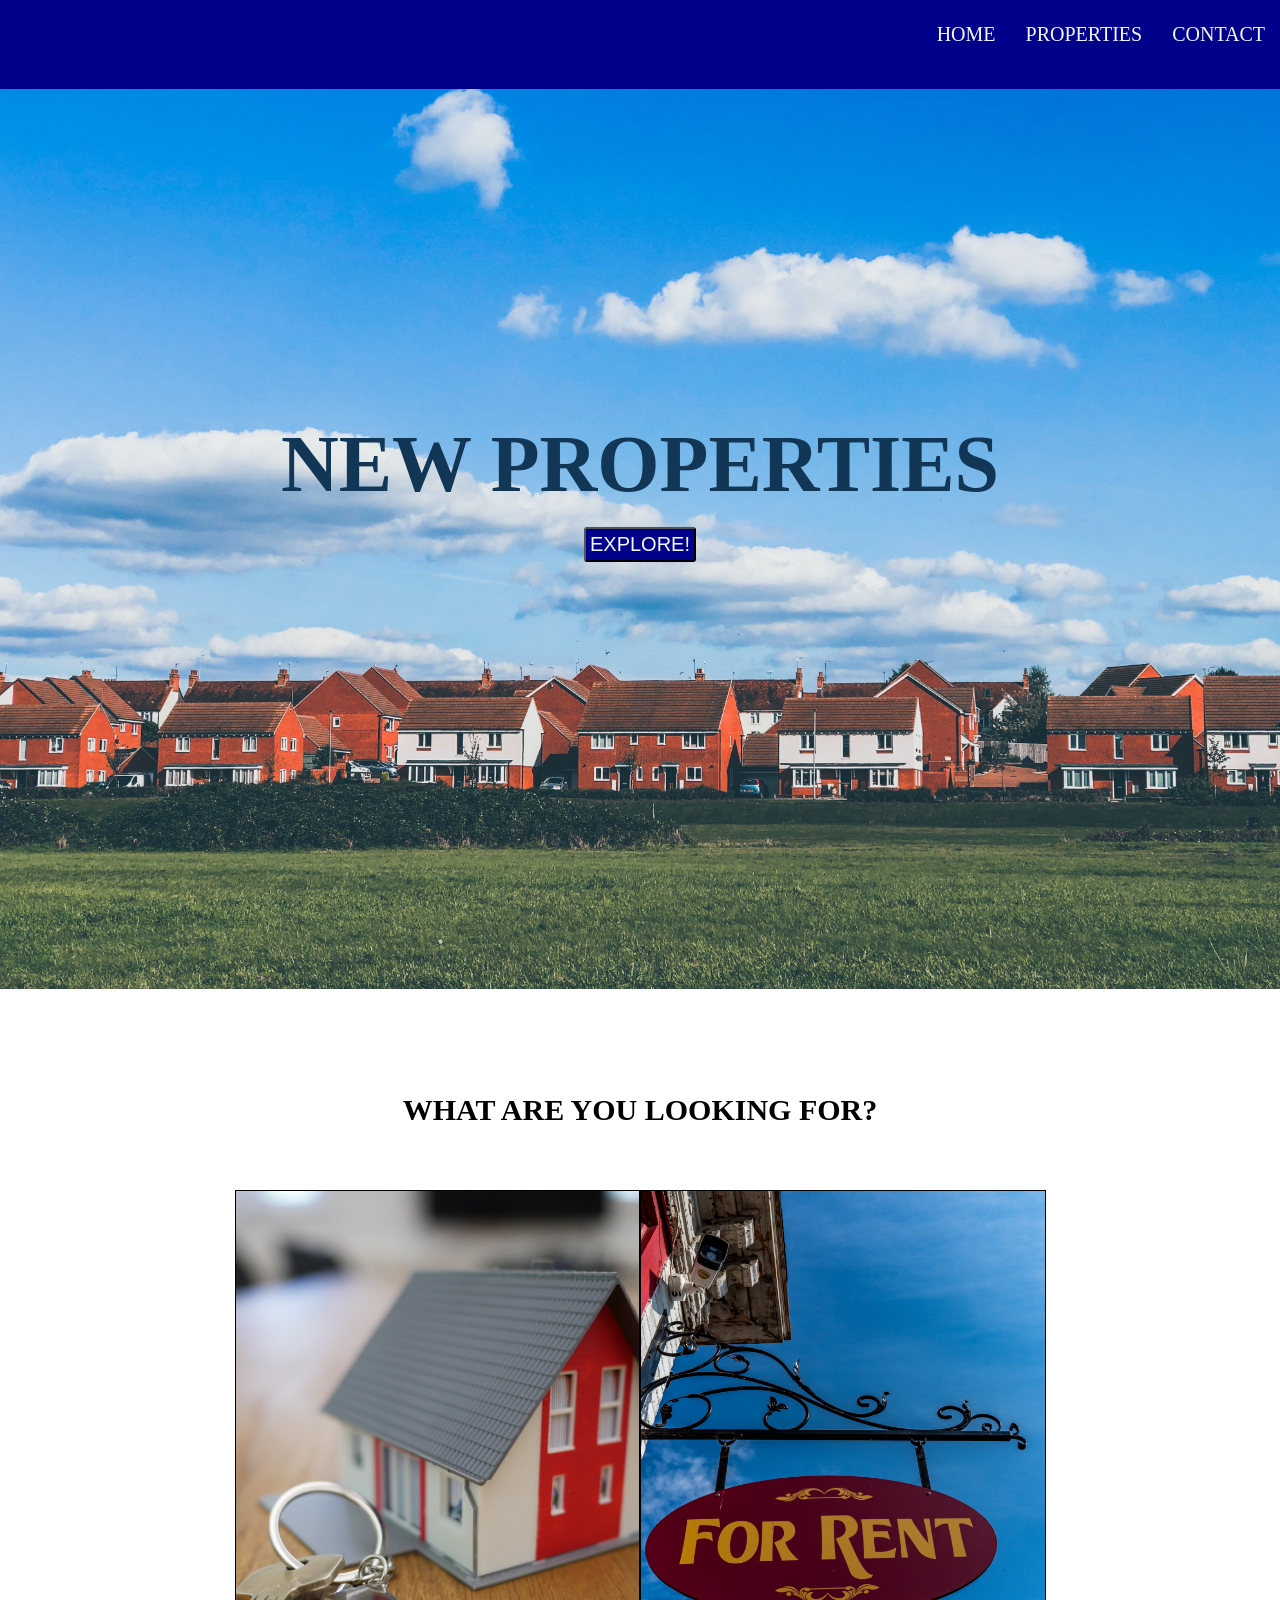
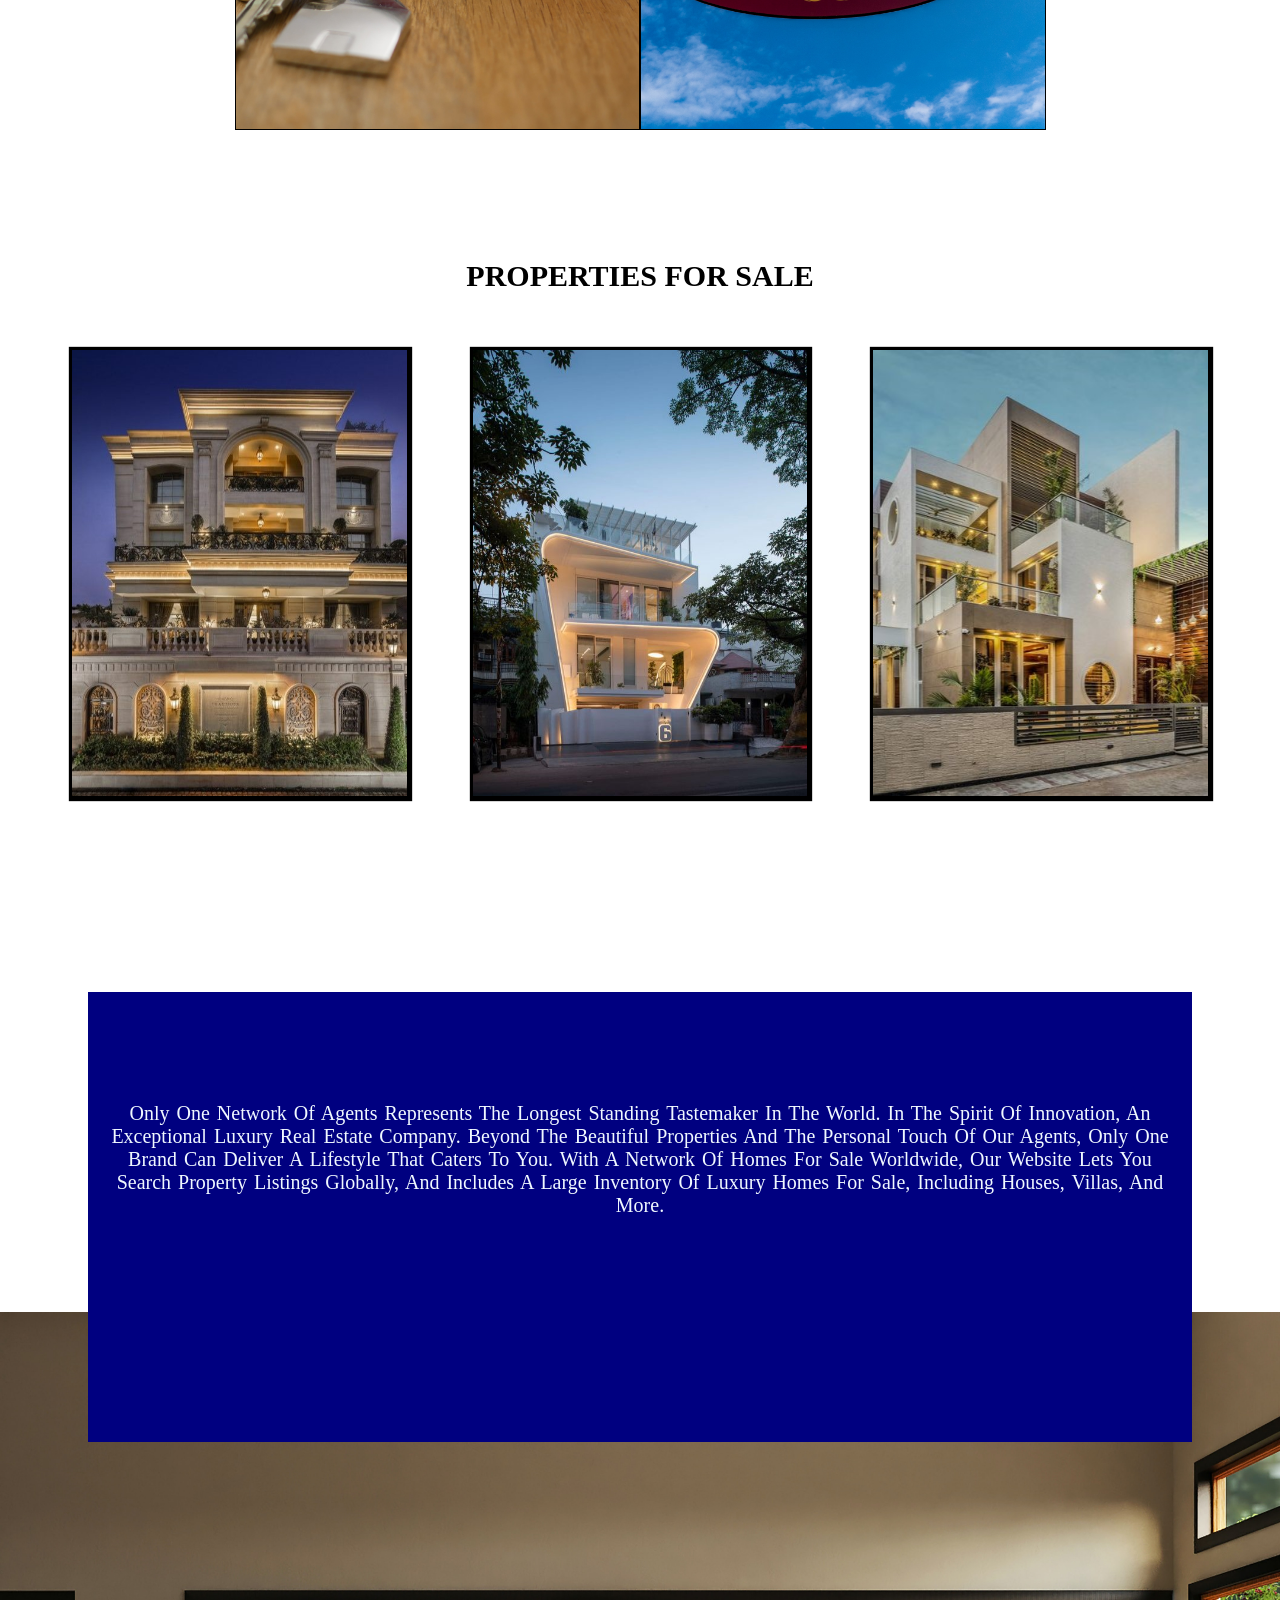
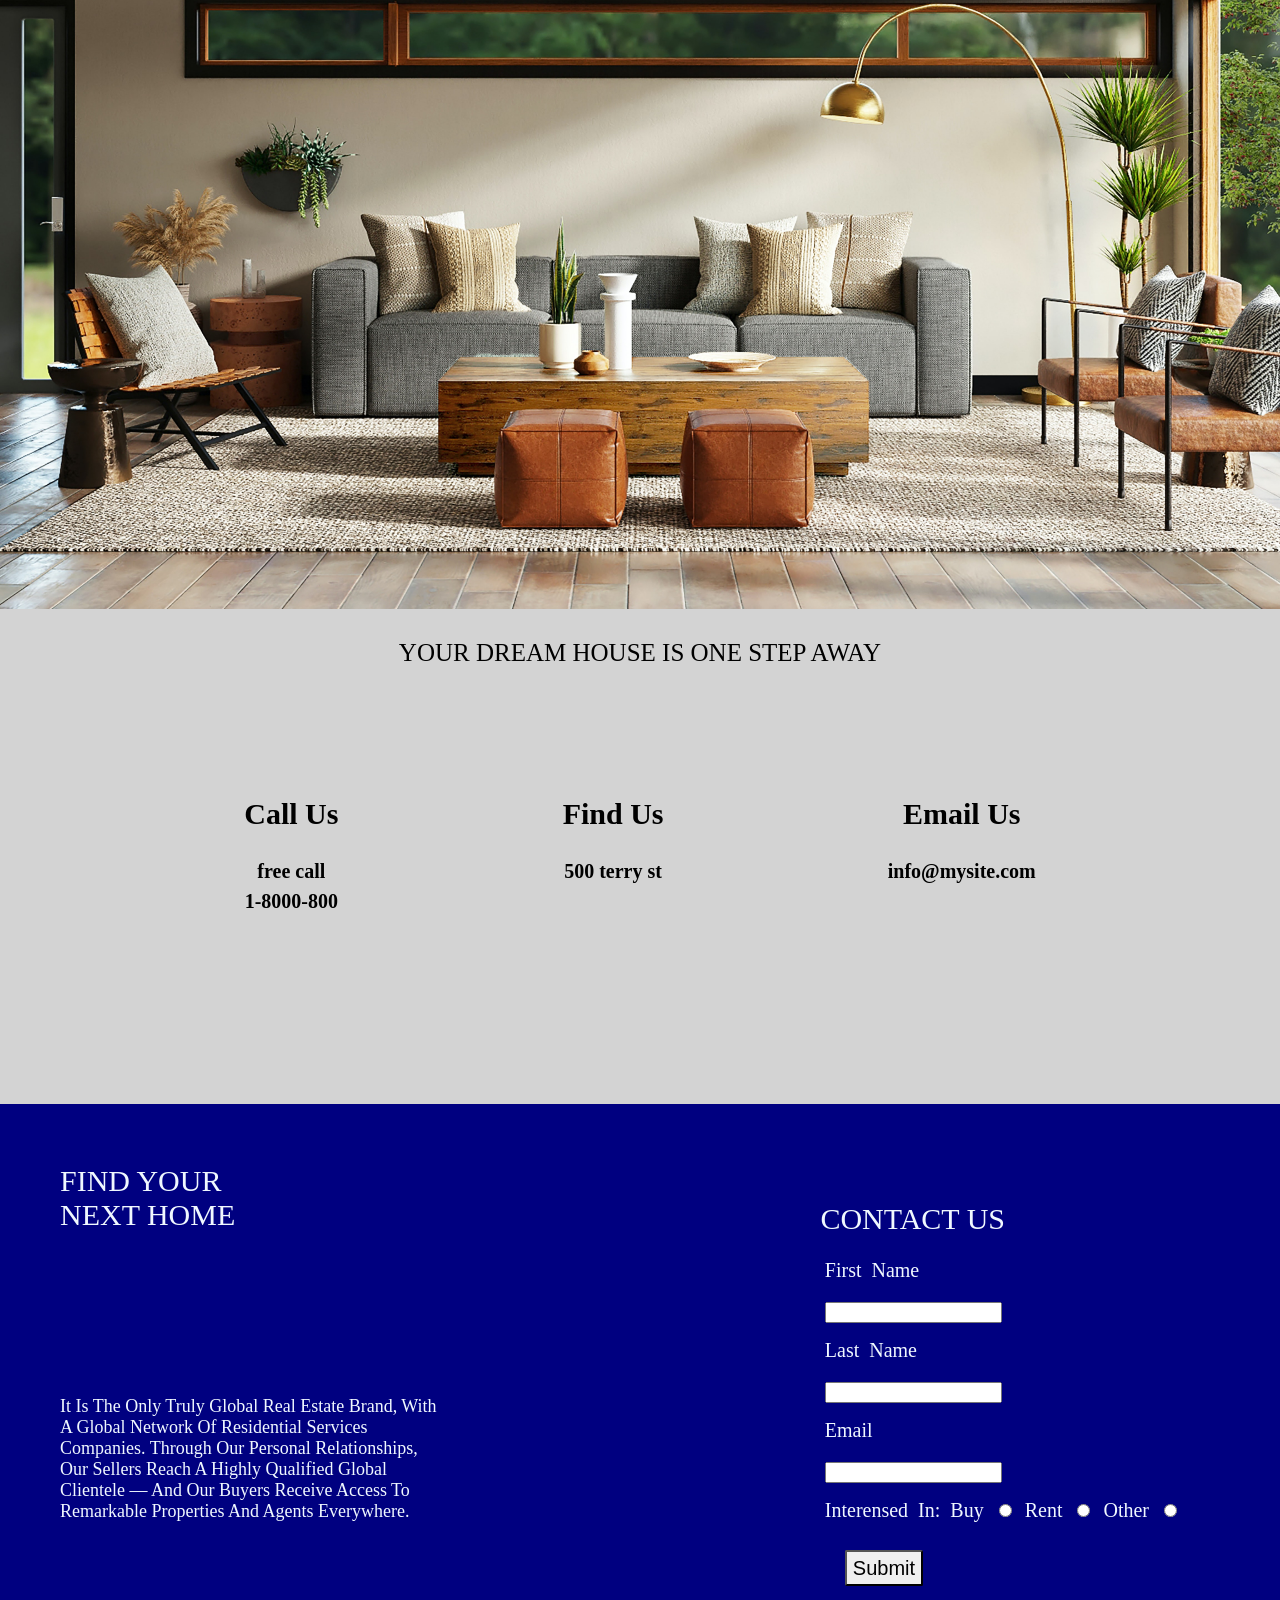
<file: index.html>
<!DOCTYPE html>
<html lang="en">
<head>
    <meta charset="UTF-8">
    <meta http-equiv="X-UA-Compatible" content="IE=edge">
    <meta name="viewport" content="width=device-width, initial-scale=1.0">
    <title>residence</title>
    <link rel="stylesheet" href="residence.css">
</head>
<body>
    

    <section>
        <nav class="bg">
            <ul>
                <li><a href="index.html">home</a></li>
                <li><a href="properties.html" target="_blank">properties</a></li>
                <li><a href="abcd.html" target="_blank">contact</a></li>
            </ul>
        </nav>
    </section>

    <section class="bg2">
        <div>
            <h2>new properties</h2>
            <center>
                <button class="btn" onclick="parent.open('explore.html')">explore!</button>
            </center>
        </div>
    </section>

    <div class="txt">
        <h1>what are you looking for?</h1>
    </div>
    
    <section class="contain">
        <div class="pic">
            <a href="buy.html" target="_blank"><img src="buy.jpg" alt=""></a>
        </div>

        <div class="pic">
            <a href="rent.html" target="_blank"><img src="rent.jpg" alt=""></a>
        </div>
    </section>


    <div class="txt2">
        <h2>properties for sale</h2>
    </div>

    <section class="sale">
        <div class="pic2">
            <a href="buy.html"><img src="sale1.jpg" alt=""></a>
        </div>

        <div class="pic2">
            <a href="buy.html"><img src="sale2.jpg" alt=""></a>
        </div>

        <div class="pic2">
            <a href="buy.html"><img src="sale3.jpg" alt=""></a>
        </div>
    </section>
        

    <section class="bg3">
        <div class="txt3">
            <p>Only one network of agents represents the longest standing tastemaker in the world. In the spirit of innovation, an exceptional luxury real estate company. Beyond the beautiful properties and the personal touch of our agents, only one brand can deliver a lifestyle that caters to you. With a network of homes for sale worldwide, our website lets you search property listings globally, and includes a large inventory of luxury homes for sale, including houses, villas, and more.</p>
        </div>
    </section>

    <section class="bg4">
        <!-- <img src="bg4.jpg" alt=""> -->
    </section>



    <section class="bg5">
        <div class="dream">
            <p>your dream house is one step away</p>
        </div>

        <div class="contact">
            <div class="call">
                <h1>call us</h1>
                <p>free call <br> 1-8000-800</p>
            </div>
    
            <div class="find">
                <h1>find us</h1>
                <p>500 terry st</p>
            </div>
    
            <div class="email">
                <h1>email us</h1>
                <p>info@mysite.com</p>
            </div>
        </div>
    </section>

    <section class="bg6">
        <div class="home">
            <p>find your <br> next home</p>
        </div>

        <div class="us">
            <p>contact us</p>
        </div>
        
        <div class="txt4">
        <p> It is the only truly global real estate brand, with a global network of residential services companies. Through our personal relationships, our sellers reach a highly qualified global clientele — and our buyers receive access to remarkable properties and agents everywhere.</p>
        </div>

        <section class="contactus">
            
            <form action="">
                <label for="first">first Name</label> <br>
                <input type="text" id="name" required> <br>

                <label for="last">Last Name</label> <br>
                <input type="text" id="name" required><br>

                <label for="email">email</label> <br>
                <input type="email" id="email" required>
                <br>

                <label for="interest">Interensed In:</label> 

                <label for="interest">buy</label>
                <input type="radio" id="interest">

                <label for="interest">rent</label>
                <input type="radio">

                <label for="interest">other</label>
                <input type="radio" id="interest">
                
                <button class="btn1" onclick="parent.open('index.html')">submit</button>
            </form>
        </section>
    </section>

   



          
    


            







    

        
            


        
                

        

    
</body>
</html>
</file>
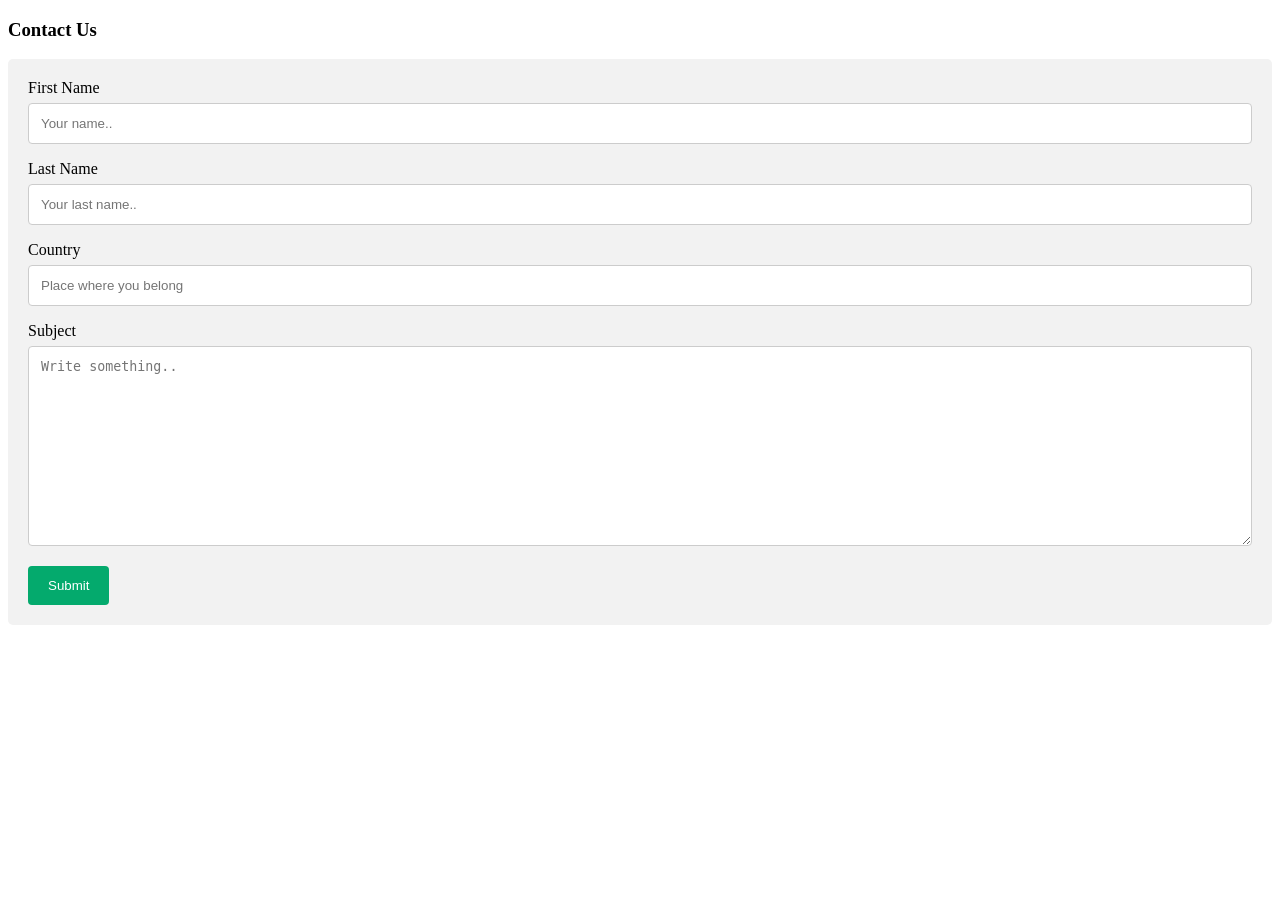
<file: abcd.html>
<!DOCTYPE html>
<html lang="en">
<head>
  <meta charset="UTF-8">
  <meta http-equiv="X-UA-Compatible" content="IE=edge">
  <meta name="viewport" content="width=device-width, initial-scale=1.0">
  <title>form</title>
  <link rel="stylesheet" href="form.css">
</head>
<body>
  <h3>Contact Us</h3>

<div class="container">
  <form action="/action_page.php">
    <label for="fname">First Name</label>
    <input type="text" id="fname" name="firstname" placeholder="Your name..">

    <label for="lname">Last Name</label>
    <input type="text" id="lname" name="lastname" placeholder="Your last name..">
    <label for="country">Country</label>
    <input type="text" id="cname" name="countryname" placeholder="Place where you belong">


    <label for="subject">Subject</label>
    <textarea id="subject" name="Message" placeholder="Write something.." style="height:200px"></textarea>

    <input type="submit" value="Submit" onclick="parent.open('index.html')">
  </form>
</div>
</body>
</html>
</file>
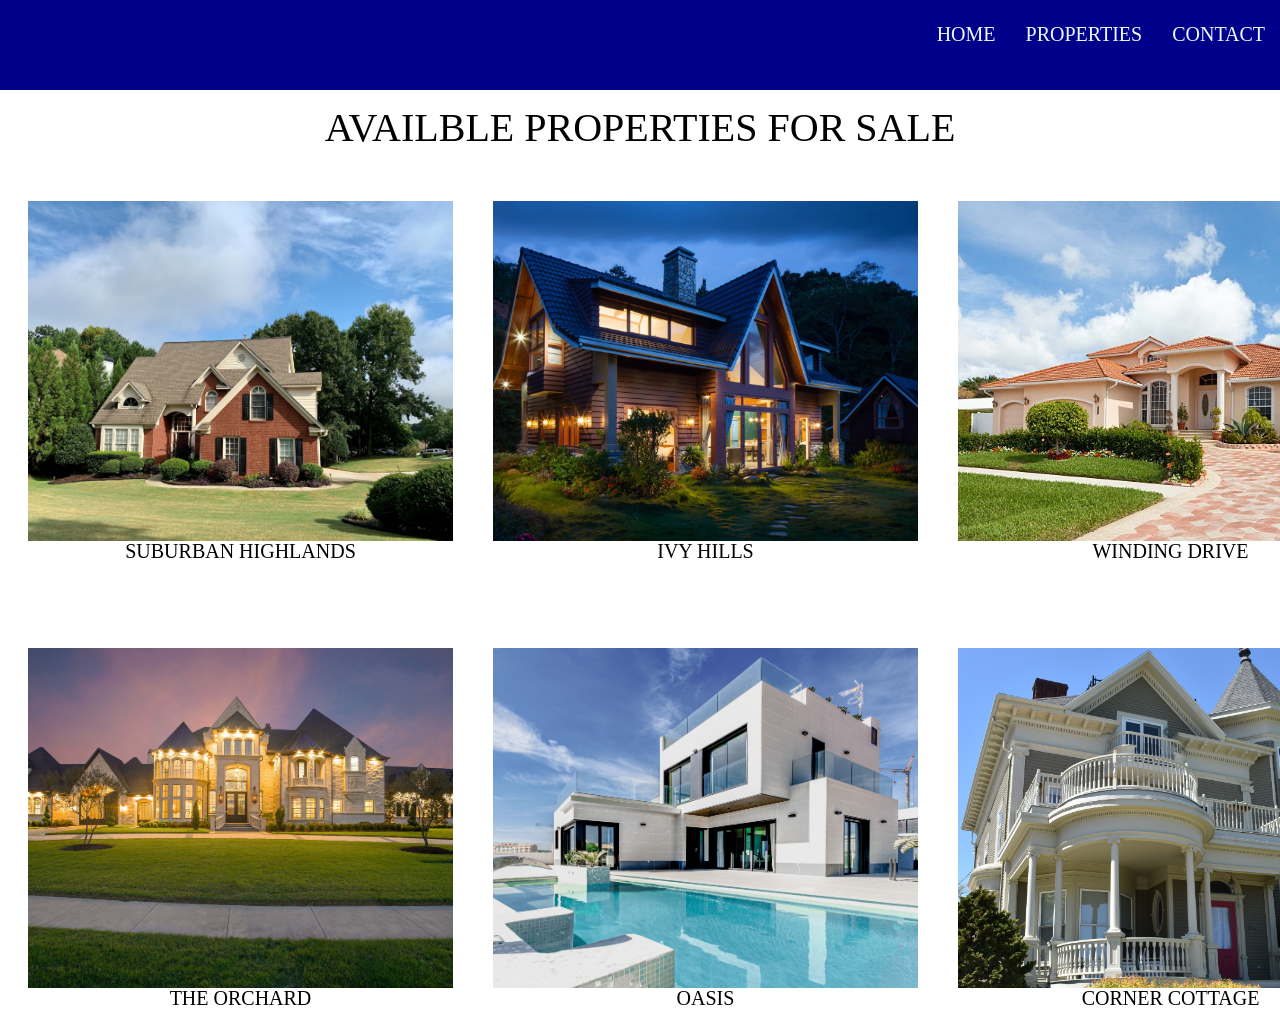
<file: buy.html>
<!DOCTYPE html>
<html lang="en">
<head>
    <meta charset="UTF-8">
    <meta http-equiv="X-UA-Compatible" content="IE=edge">
    <meta name="viewport" content="width=device-width, initial-scale=1.0">
    <title>buy</title>
    <link rel="stylesheet" href="buy.css">
</head>
<body>
    <section>
        <nav class="bg">
            <ul>
                <li><a href="index.html" target="_blank">home</a></li>
                <li><a href="">properties</a></li>
                <li><a href="abcd.html">contact</a></li>
            </ul>
        </nav>
    </section>

    <div class="txt">
        Availble properties for sale
    </div>

    <section class="contain">
        <div class="pic">
            <a href=""><img src="h2.jpg" alt="">
                <p>Suburban Highlands</p>
            </a>
        </div>

        <div class="pic">
            <a href=""><img src="h6.jpg" alt="">
                <p>Ivy Hills</p>
            </a>
        </div>
                

        <div class="pic">
            <a href=""><img src="home7.jpg" alt="">
                <p>Winding Drive</p>
            </a>
        </div>
    </section>

    <section class="contain2">
        <div class="pic2">
            <a href=""><img src="home6.jpg" alt="">
                <p>The Orchard</p>
            </a>
        </div>

        <div class="pic2">
            <a href=""><img src="h4.jpg" alt="">
                <p>Oasis</p>
            </a>
        </div>

        <div class="pic2">
            <a href=""><img src="h1.jpg" alt="">
                <p>corner cottage</p>
            </a>
        </div>
    </section>
</body>
</html>
</file>
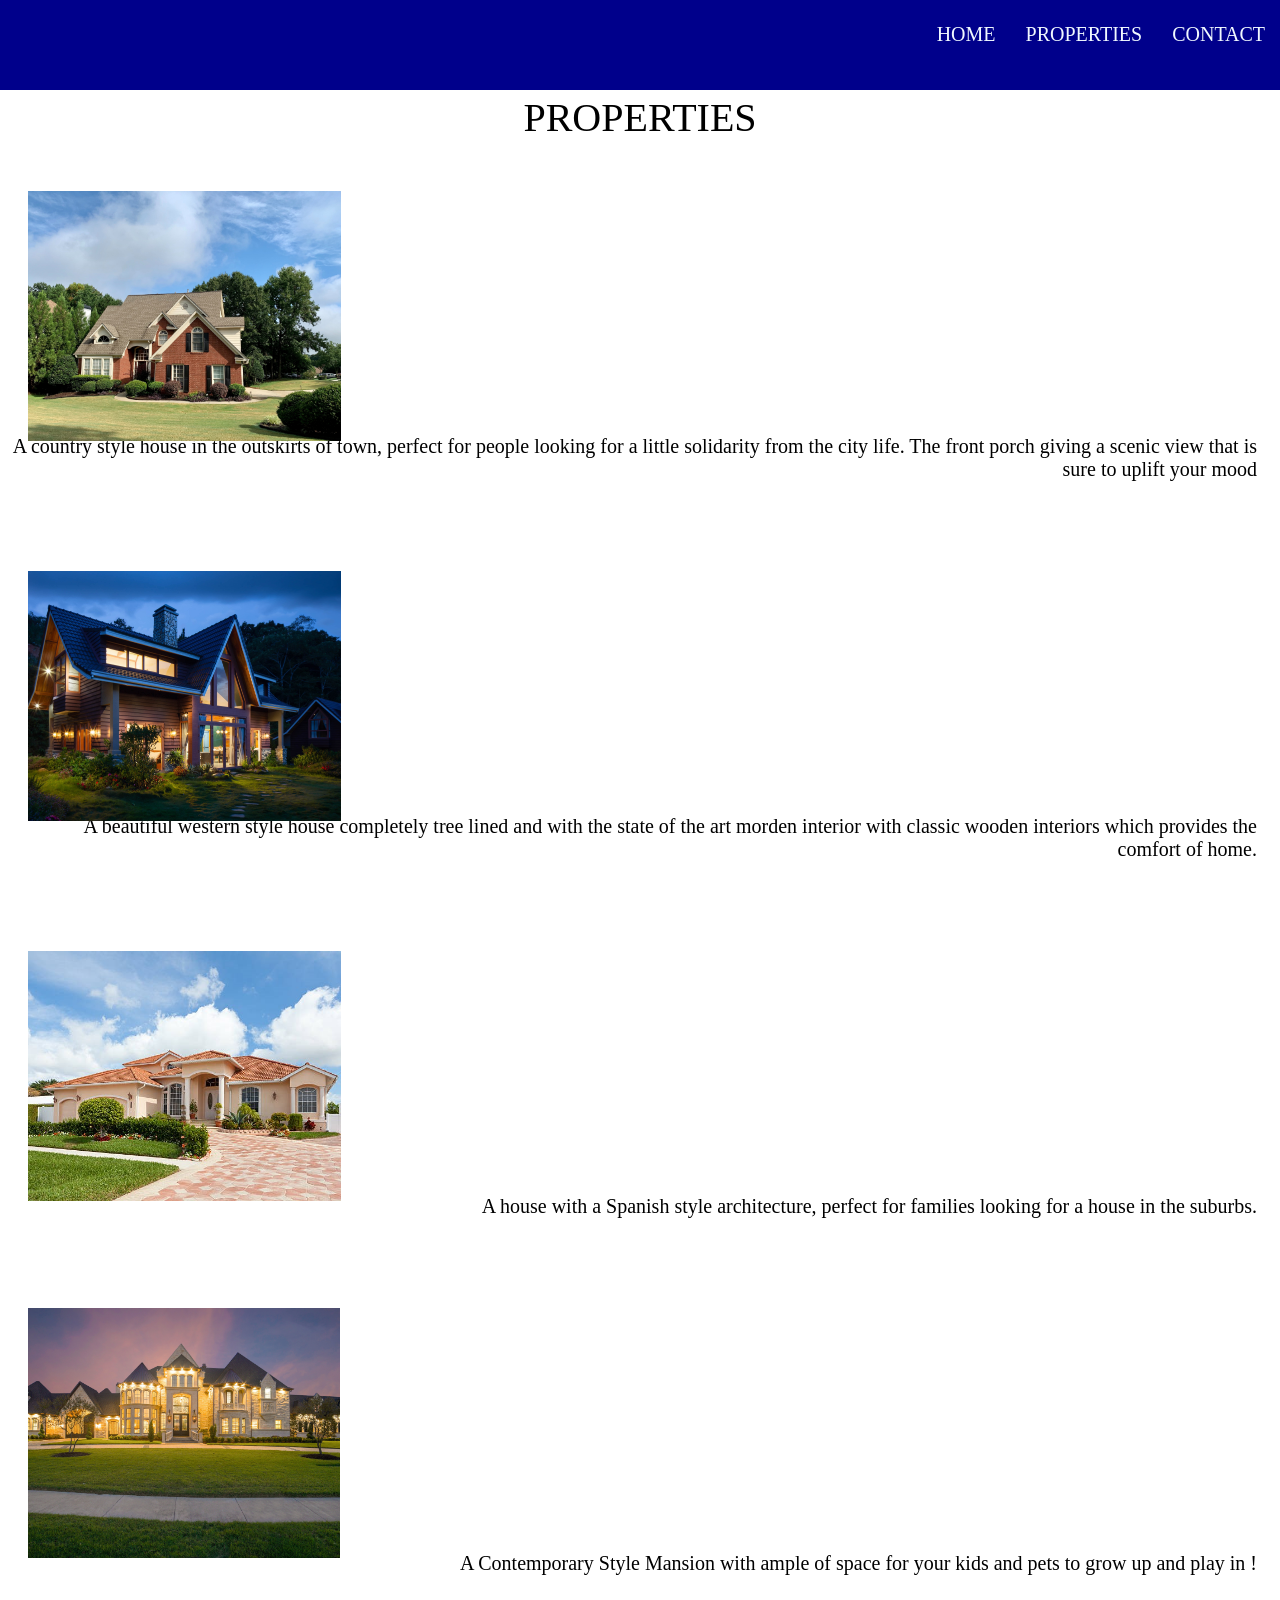
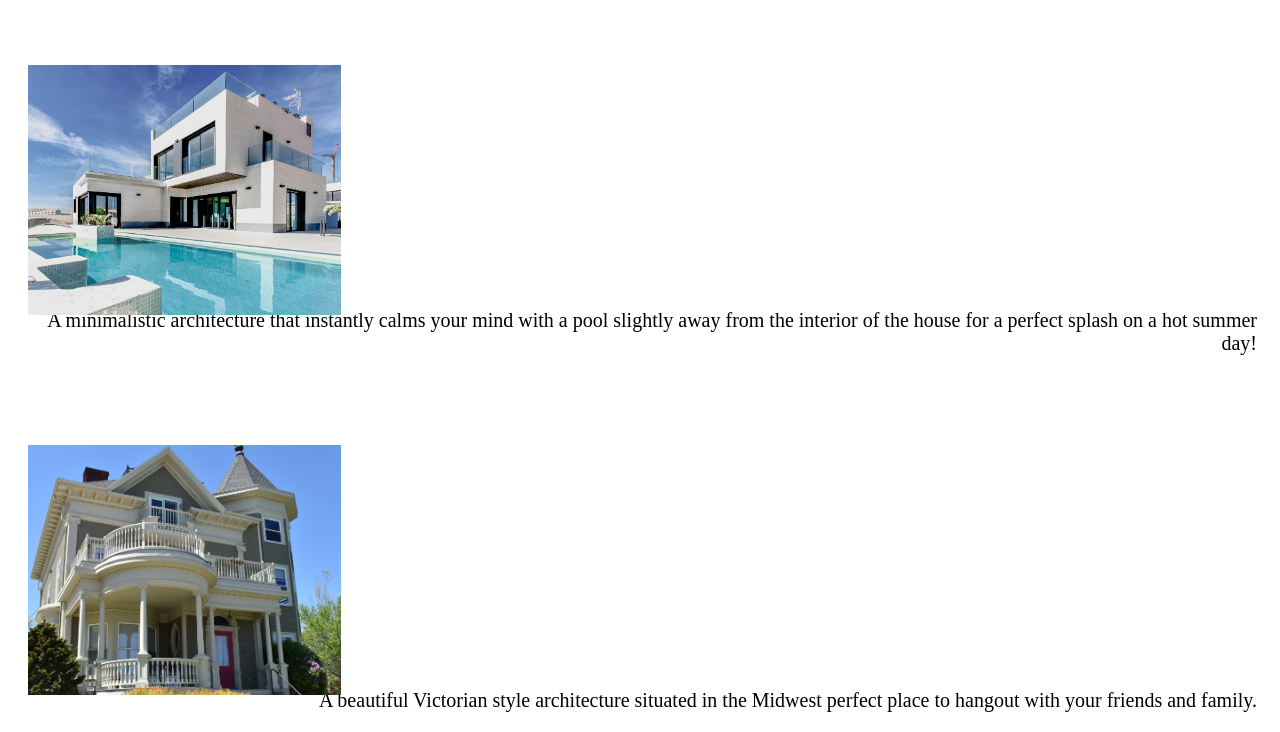
<file: explore.html>
<!DOCTYPE html>
<html lang="en">
<head>
    <meta charset="UTF-8">
    <meta http-equiv="X-UA-Compatible" content="IE=edge">
    <meta name="viewport" content="width=device-width, initial-scale=1.0">
    <title>explore</title>
    <link rel="stylesheet" href="explore.css">
</head>
<body>
    <section>
        <nav class="bg">
            <ul>
                <li><a href="index.html" target="_blank">home</a></li>
                <li><a href="">properties</a></li>
                <li><a href="abcd.html">contact</a></li>
            </ul>
        </nav>
    </section>

    <div class="txt">
        properties
        
    </div>

    <section class="contain">
        
        <div class="pic">
            <a href=""><img src="h2.jpg" alt=""></a>
            <p>A country style house in the outskirts of town,
                perfect for people looking for a little solidarity from the city life. The front porch giving a scenic view that is sure to uplift your mood</p>
        </div>

        <div class="pic">
            <a href=""><img src="h6.jpg" alt=""></a>
            <p>A beautiful western style house completely tree lined and with the state of the art morden interior with classic wooden interiors which provides the comfort of home.</p>
        </div>

        <div class="pic">
            <a href=""><img src="home7.jpg" alt=""></a>
            <p>A house with a Spanish style architecture, perfect for families looking for a house in the suburbs.</p>
        </div>
    </section>

    <section class="contain2">
        <div class="pic2">
            <a href=""><img src="home6.jpg" alt=""></a>
            <p>A Contemporary Style Mansion with ample of space for your kids and pets to grow up and play in !</p>
        </div>

        <div class="pic2">
            <a href=""><img src="h4.jpg" alt=""></a>
            <p>A minimalistic architecture that instantly calms your mind with a pool slightly away from the interior of the house for a perfect splash on a hot summer day!</p>
        </div>

        <div class="pic2">
            <a href=""><img src="h1.jpg" alt=""></a>
            <p>A beautiful Victorian style architecture situated in the Midwest perfect place to hangout with your friends and family.</p>
        </div>
    </section>


</body>
</html>
</file>
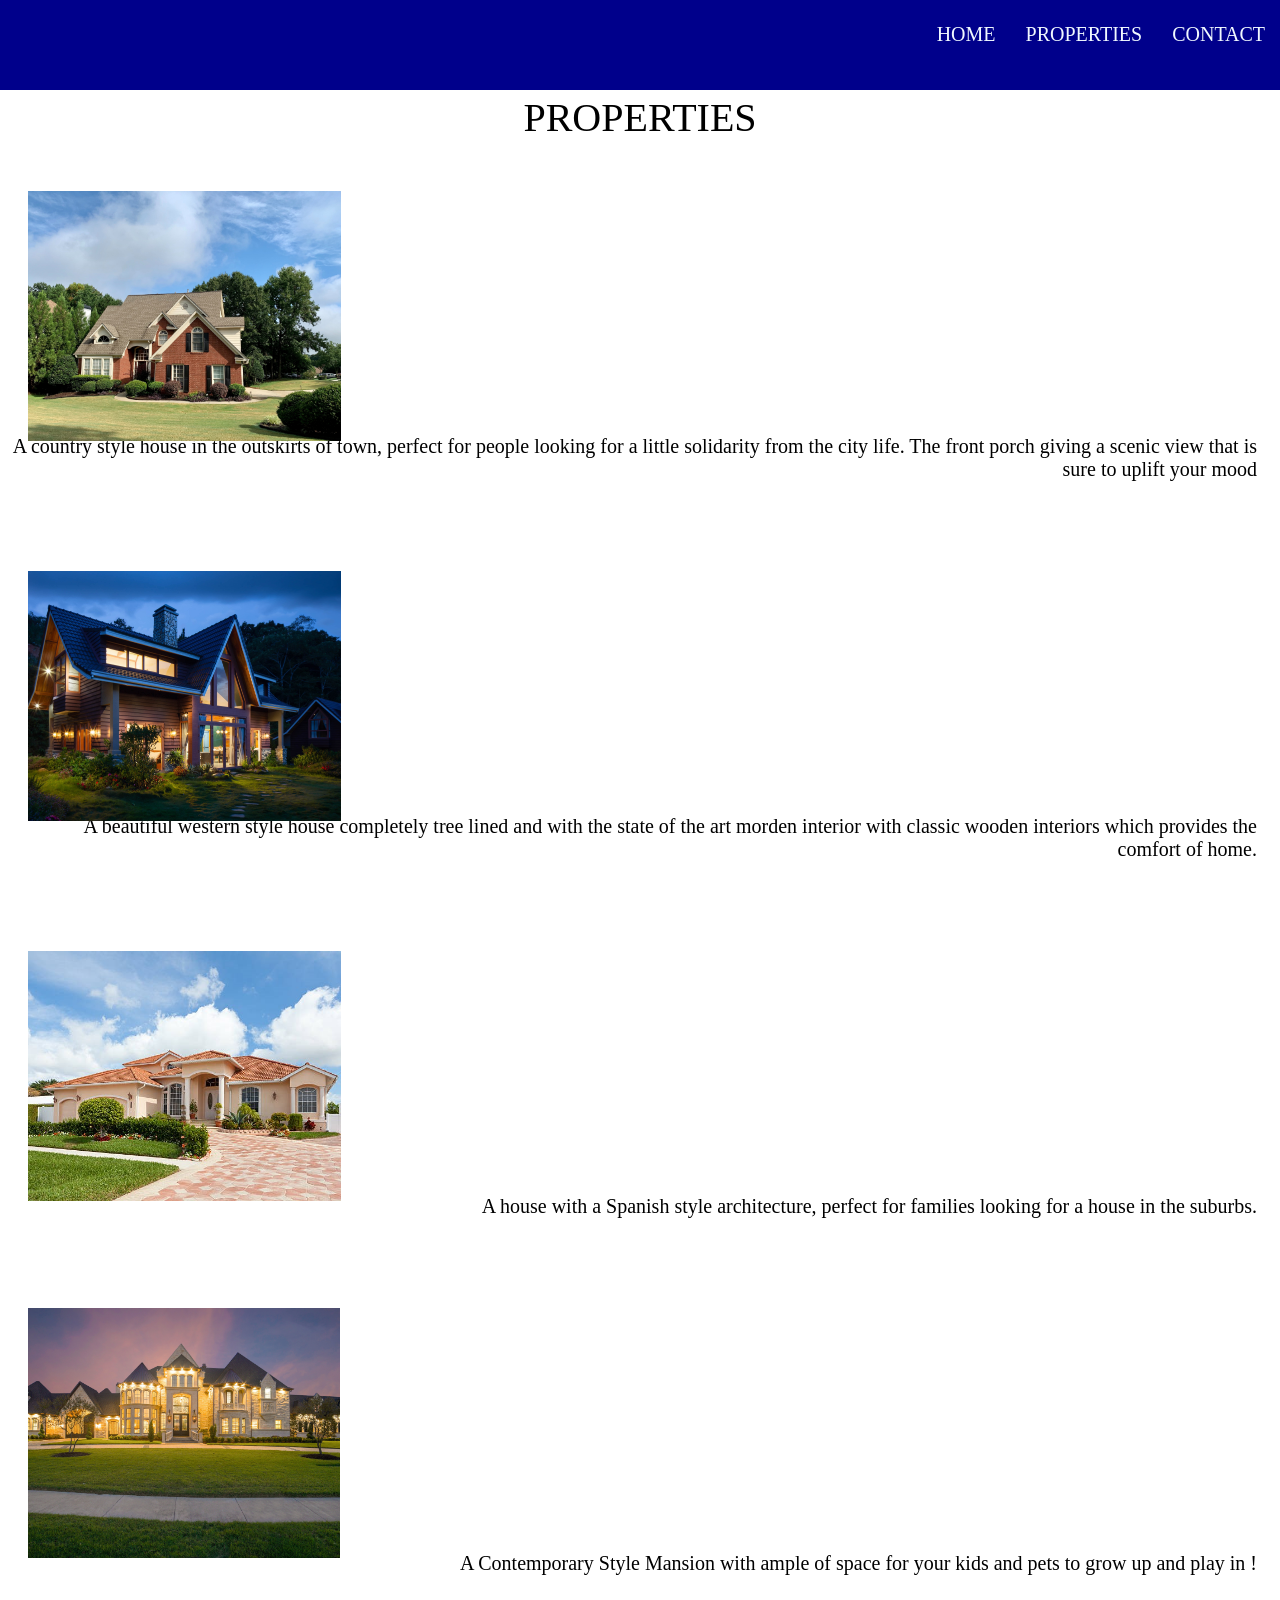
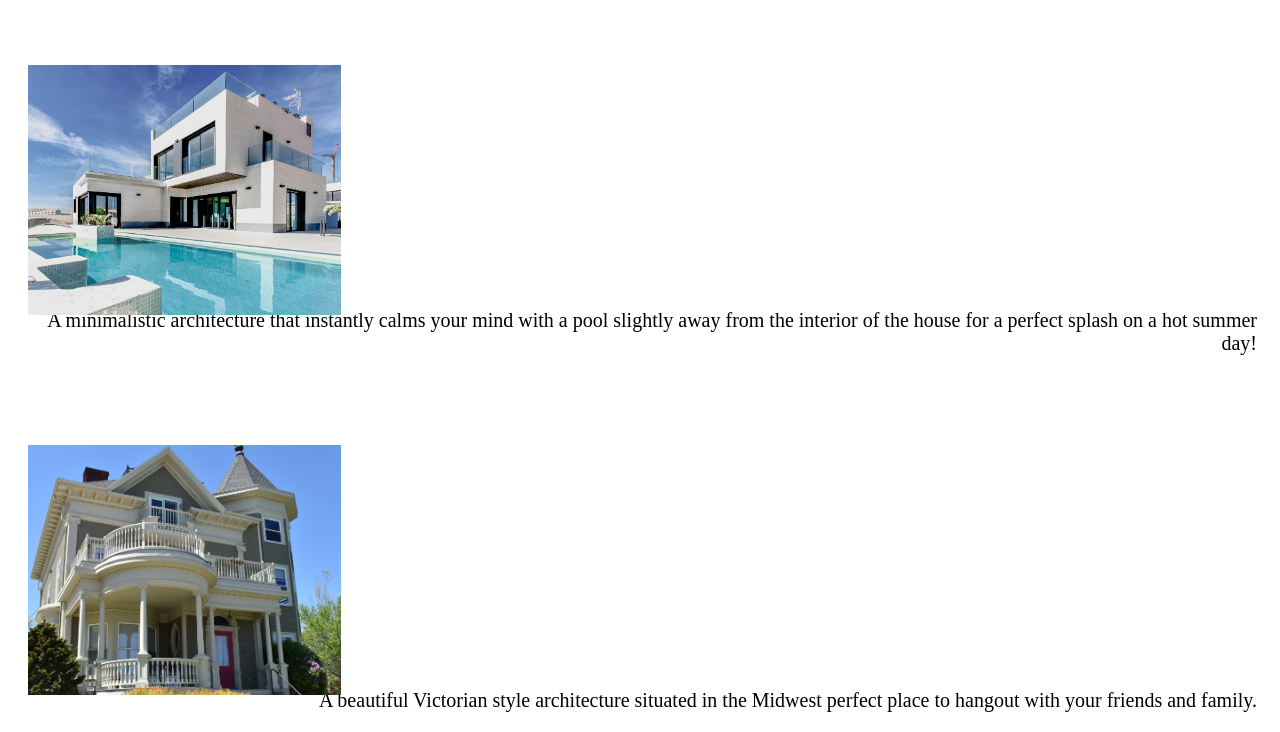
<file: properties.html>
<!DOCTYPE html>
<html lang="en">
<head>
    <meta charset="UTF-8">
    <meta http-equiv="X-UA-Compatible" content="IE=edge">
    <meta name="viewport" content="width=device-width, initial-scale=1.0">
    <title>properties</title>
    <link rel="stylesheet" href="properties.css">
</head>
<body>
    <section>
        <nav class="bg">
            <ul>
                <li><a href="index.html" target="_blank">home</a></li>
                <li><a href="">properties</a></li>
                <li><a href="abcd.html">contact</a></li>
            </ul>
        </nav>
    </section>

    <div class="txt">
        properties
        
    </div>

    <section class="contain">
        
        <div class="pic">
            <a href=""><img src="h2.jpg" alt=""></a>
            <p>A country style house in the outskirts of town,
            perfect for people looking for a little solidarity from the city life. The front porch giving a scenic view that is sure to uplift your mood </p>
        </div>

        <div class="pic">
            <a href=""><img src="h6.jpg" alt=""></a>
            <p>A beautiful western style house completely tree lined and with the state of the art morden interior with classic wooden interiors which provides the comfort of home.
            </p>
        </div>

        <div class="pic">
            <a href=""><img src="home7.jpg" alt=""></a>
            <p>A house with a Spanish style architecture, perfect for families looking for a house in the suburbs.
            </p>
        </div>
    </section>

    <section class="contain2">
        <div class="pic2">
            <a href=""><img src="home6.jpg" alt=""></a>
            <p>A Contemporary Style Mansion with ample of space for your kids and pets to grow up and play in !
            </p>
        </div>

        <div class="pic2">
            <a href=""><img src="h4.jpg" alt=""></a>
            <p> A minimalistic architecture that instantly calms your mind with a pool slightly away from the interior of the house for a perfect splash on a hot summer day! </p>
        </div>

        <div class="pic2">
            <a href=""><img src="h1.jpg" alt=""></a>
            <p>A beautiful Victorian style architecture situated in the Midwest perfect place to hangout with your friends and family.</p>
        </div>
    </section>

</body>
</html>
</file>
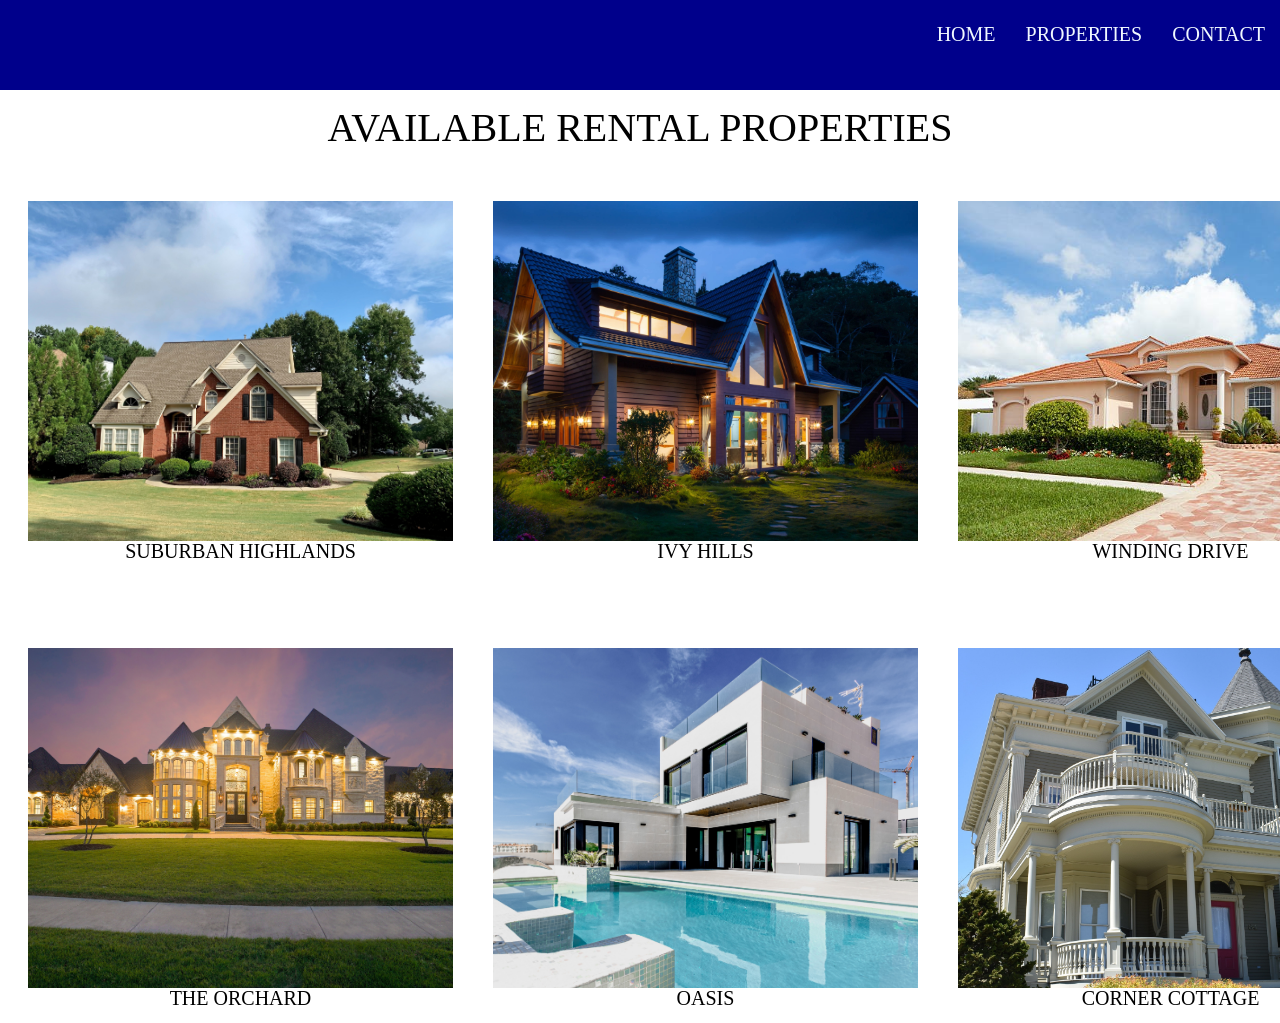
<file: rent.html>
<!DOCTYPE html>
<html lang="en">
<head>
    <meta charset="UTF-8">
    <meta http-equiv="X-UA-Compatible" content="IE=edge">
    <meta name="viewport" content="width=device-width, initial-scale=1.0">
    <title>rent</title>
    <link rel="stylesheet" href="rent.css">
</head>
<body>
    <section>
        <nav class="bg">
            <ul>
                <li><a href="index.html" target="_blank">home</a></li>
                <li><a href="properties.html">properties</a></li>
                <li><a href="abcd.html">contact</a></li>
            </ul>
        </nav>
    </section>

    <div class="txt">
        Available rental properties
    </div>

    <section class="contain">
        <div class="pic">
            <a href=""><img src="h2.jpg" alt="">
                <p>suburban highlands</p>
            </a>
        </div>

        <div class="pic">
            <a href=""><img src="h6.jpg" alt="">
                <p>ivy hills</p>
            </a>
        </div>
                

        <div class="pic">
            <a href=""><img src="home7.jpg" alt="">
                <p>winding drive</p>
            </a>
        </div>
    </section>

    <section class="contain2">
        <div class="pic2">
            <a href=""><img src="home6.jpg" alt="">
                <p>the orchard</p>
            </a>
        </div>

        <div class="pic2">
            <a href=""><img src="h4.jpg" alt="">
                <p>oasis</p>
            </a>
        </div>

        <div class="pic2">
            <a href=""><img src="h1.jpg" alt="">
                <p>corner cottage</p>
            </a>
        </div>
    </section>
</body>
</html>
</file>
<file: residence.css>
*{
    box-sizing: border-box;
}

.bg{
    background: darkblue;
    height: 10vh;
    margin: -16px -8px;
}

.bg ul{
    display: flex;
    justify-content: flex-end;
}

.bg ul li{
    margin: 10px 10px;
    padding: 13px 5px;
    font-size: 20px;
    text-transform: uppercase;
    list-style: none;
}
    

.bg ul li a{
    text-decoration: none;
    color: aliceblue;
}

.bg2{
    background: url(home2.jpg);
    background-position: center;
    background-size: cover;
    height: 100vh;
    margin: 0px -8px;
    transform: translateY(-51px);
}

.bg2 h2{
    text-align: center;
    font-size: 80px;
    color: rgb(17, 54, 86);
    text-transform: uppercase;
    transform: translateY(330px);
}

.bg2 div button{
    font-size: 20px;
    background-color: darkblue;
    color: aliceblue;
    text-transform: uppercase;
    transform: translateY(280px);
    border-radius: 3px;
    padding: 4px 4px;
    cursor: pointer;
}

.txt{
    text-align: center;
}

.txt h1{
    text-transform: uppercase;
    color: black;
    font-size: 30px;
    line-height: 100px;
}

.contain{
    display: flex;
    justify-content: center;
    margin-top: 30px;
}
    
.pic a img{
    background-position: center;
    background-size: cover;
    height: 60vh;
    border: 0.5px solid black;
}
    
.txt2{
    text-align: center;
    /* line-height: 250px; */
    transform: translateY(100px);
}

.txt2 h2{
    text-transform: uppercase;
    color: black;
    font-size: 30px;
}
    
.sale{
    display: flex;
    justify-content: space-evenly;
    transform: translateY(130px);
}

.pic2 a img{
    background-size: cover;
    background-position: center;
    height: 50vh;
    border: 2px solid black;
    box-shadow: 1px 1px 1px 2px black ;
}

.bg3{
    background: navy;
    height: 50vh;
    margin: 70px 80px;
    transform: translateY(250px);
}

.txt3 p{
    text-transform: capitalize;
    color: aliceblue;
    font-size: 20px;
    text-align: center;
    word-spacing: 2px;
    width: 100%;
    padding: 10px 10px;
    transform: translateY(100px);
}
    
    

.bg4{
    background: url(bg4.jpg);
    background-size: cover;
    background-position: center;
    height: 100vh;
    margin:-8px;
    margin-top: 120px;
}

.bg5{
    background: lightgray;
    height: 55vh;
    margin: -8px;
    margin-top: -28px;
}

.dream{
    text-align: center;
    font-size: 25px;
    font-weight: lighter;
    text-transform: uppercase;
    transform: translateY(30px);
}

.contact{
    display: flex;
    justify-content: space-evenly;
    margin: 10px 10px;
    padding: 10px 10px;
    transform: translateY(100px);
}

.call h1{
    font-size: 30px;
    text-transform: capitalize;
    font-weight: bolder;text-align: center;
}

.call p{
    text-align: center;
    font-size: 20px;
    line-height: 30px;
    font-weight: bold;
}

.find h1{
    font-size: 30px;
    text-transform: capitalize;
    font-weight: bolder;
    text-align: center;
}

.find p{
    text-align: center;
    font-size: 20px;
    line-height: 30px;
    font-weight: bold;
}

.email h1{
    font-size: 30px;
    text-transform: capitalize;
    font-weight: bolder;
    text-align: center;
}

.email p{
    text-align:center ;
    font-size: 20px;
    line-height: 30px;
    font-weight: bold;
}

.bg6{
    background: navy;
    height:80vh;
    margin: -30px -8px;
}

.home p{
    font-size: 30px;
    transform: translateY(60px);
    margin-left: 60px;
    text-transform: uppercase;
    color: aliceblue;
}
  

.txt4 p{
    font-size: 18px;
    transform: translateY(60px);
    margin-left: 60px;
    text-transform: capitalize;
    color: aliceblue;
    margin-top: 100px;
    width: 30%;
    
}

.contactus{
    display: flex;
    justify-content:end;
    transform: translateY(-280px);
}

.us p{
    text-align: right;
    font-size: 30px;
    color: aliceblue;
    margin-right: 275px;
    text-transform: uppercase;
}
        

.contactus form{
    line-height: 40px;
    color: aliceblue;
    word-spacing: 5px;
    transform: translateX(-100px);
    text-transform: capitalize;
    font-size: 20px;
    margin-top: 50px;
}

.btn1{
    font-size: 20px;
    display: block;
    line-height: 30px;
    text-transform: capitalize;
    border-radius: 2px;
    margin: 20px;
    cursor: pointer;
}
</file>
<file: form.css>
font-family: Arial, Helvetica, sans-serif;
* {
    box-sizing: border-box;
}

input[type=text], select, textarea {
  width: 100%;
  padding: 12px;
  border: 1px solid #ccc;
  border-radius: 4px;
  box-sizing: border-box;
  margin-top: 6px;
  margin-bottom: 16px;
  resize: vertical;
}

input[type=submit] {
  background-color: #04AA6D;
  color: white;
  padding: 12px 20px;
  border: none;
  border-radius: 4px;
  cursor: pointer;
}

input[type=submit]:hover {
  background-color: #45a049;
}

.container {
  border-radius: 5px;
  background-color: #f2f2f2;
  padding: 20px;
}
</file>
<file: buy.css>
*{
    box-sizing: border-box;
}

.bg{
    background: darkblue;
    height: 10vh;
    margin: -16px -8px;
}

.bg ul{
    display: flex;
    justify-content: flex-end;
}

.bg ul li{
    margin: 10px 10px;
    padding: 13px 5px;
    font-size: 20px;
    text-transform: uppercase;
    list-style: none;
}
    

.bg ul li a{
    text-decoration: none;
    color: aliceblue;
}

.txt{
    text-align: center;
    font-size: 40px;
    color: black;
    text-transform: uppercase;
    transform: translateY(30px);
}

.contain{
    display: flex;
    justify-content: space-evenly;
}

.pic a img{
    background-position: center;
    background-size: cover;
    height: 40vh;
    margin: 10px 10px;
    padding: 10px 10px;
    transform: translateY(60px);
}

.pic a p{
    text-align: center;
    color: black;
    font-size: 20px;
    text-transform: uppercase;
    transform: translateY(15px);
}
    
.pic a{
    text-decoration: none;
}

.contain2{
    display: flex;
    justify-content: space-evenly;
}

.pic2 a img{
    background-position: center;
    background-size: cover;
    height: 40vh;
    margin: 10px 10px;
    padding: 10px 10px;
    transform: translateY(60px);
}

.pic2 a p{
    text-align: center;
    color: black;
    font-size: 20px;
    text-transform: uppercase;
    transform: translateY(15px);
}
    
.pic2 a{
    text-decoration: none;
}
</file>
<file: explore.css>
*{
    box-sizing: border-box;
}

.bg{
    background: darkblue;
    height: 10vh;
    margin: -16px -8px;
}

.bg ul{
    display: flex;
    justify-content: flex-end;
}

.bg ul li{
    margin: 10px 10px;
    padding: 13px 5px;
    font-size: 20px;
    text-transform: uppercase;
    list-style: none;
}
    

.bg ul li a{
    text-decoration: none;
    color: aliceblue;
}

.txt{
    text-align: center;
    font-size: 40px;
    color: black;
    
    text-transform: uppercase;
    transform: translateY(20px);
}

.conatin{
    
    display: flex;
    
    justify-content: space-evenly;
    
}
    
.pic a img{
    background-position: center;
    background-size: cover;
    height: 30vh;
    margin: 10px 10px;
    padding: 10px 10px;
    transform: translateY(50px);
}

.pic p{
    text-align: end;
    font-size: 20px;
    margin-right: 15px;
}
    

.conatin2{
    display: flex;
    justify-content: space-evenly;
    
}
    
.pic2 a img{
    background-position: center;
    background-size: cover;
    height: 30vh;
    margin: 10px 10px;
    padding: 10px 10px;
    transform: translateY(50px);
}

.pic2 p{
    text-align: end;
    font-size: 20px;
    margin-right: 15px;
}
</file>
<file: properties.css>
*{
    box-sizing: border-box;
}

.bg{
    background: darkblue;
    height: 10vh;
    margin: -16px -8px;
}

.bg ul{
    display: flex;
    justify-content: flex-end;
}

.bg ul li{
    margin: 10px 10px;
    padding: 13px 5px;
    font-size: 20px;
    text-transform: uppercase;
    list-style: none;
}
    

.bg ul li a{
    text-decoration: none;
    color: aliceblue;
}

.txt{
    text-align: center;
    font-size: 40px;
    color: black;
    
    text-transform: uppercase;
    transform: translateY(20px);
}

.conatin{
    
    display: flex;
    justify-content: space-evenly;
    
}
    
.pic a img{
    background-position: center;
    background-size: cover;
    height: 30vh;
    margin: 10px 10px;
    padding: 10px 10px;
    transform: translateY(50px);
}

.pic p{
    text-align: end;
    font-size: 20px;
    margin-right: 15px;
}
    

.conatin2{
    display: flex;
    justify-content:space-evenly;
    
}
    
.pic2 a img{
    background-position: center;
    background-size: cover;
    height: 30vh;
    margin: 10px 10px;
    padding: 10px 10px;
    transform: translateY(50px);
}

.pic2 p{
    text-align: end;
    font-size: 20px;
    margin-right: 15px;
}
</file>
<file: rent.css>
*{
    box-sizing: border-box;
}

.bg{
    background: darkblue;
    height: 10vh;
    margin: -16px -8px;
}

.bg ul{
    display: flex;
    justify-content: flex-end;
}

.bg ul li{
    margin: 10px 10px;
    padding: 13px 5px;
    font-size: 20px;
    text-transform: uppercase;
    list-style: none;
}
    

.bg ul li a{
    text-decoration: none;
    color: aliceblue;
}

.txt{
    text-align: center;
    font-size: 40px;
    color: black;
    text-transform: uppercase;
    transform: translateY(30px);
}

.contain{
    display: flex;
    justify-content: space-evenly;
}

.pic a img{
    background-position: center;
    background-size: cover;
    height: 40vh;
    margin: 10px 10px;
    padding: 10px 10px;
    transform: translateY(60px);
}

.pic a p{
    text-align: center;
    color: black;
    font-size: 20px;
    text-transform: uppercase;
    transform: translateY(15px);
}
    
.pic a{
    text-decoration: none;
}

.contain2{
    display: flex;
    justify-content: space-evenly;
}

.pic2 a img{
    background-position: center;
    background-size: cover;
    height: 40vh;
    margin: 10px 10px;
    padding: 10px 10px;
    transform: translateY(60px);
}

.pic2 a p{
    text-align: center;
    color: black;
    font-size: 20px;
    text-transform: uppercase;
    transform: translateY(15px);
}
    
.pic2 a{
    text-decoration: none;
}
</file>
